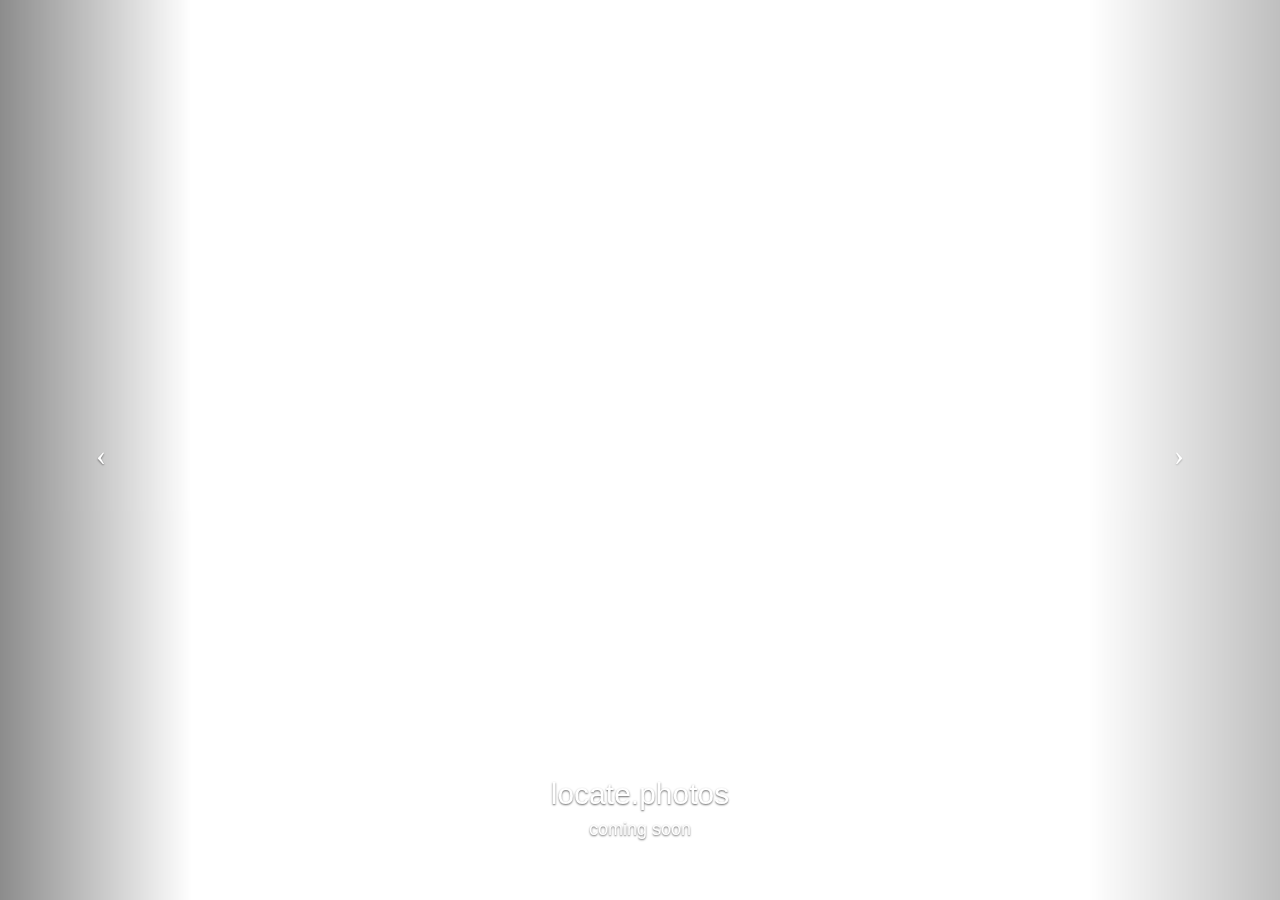
<file: index.html>
<!DOCTYPE html>
<html lang="en">

<head>

    <meta charset="utf-8">
    <meta http-equiv="X-UA-Compatible" content="IE=edge">
    <meta name="viewport" content="width=device-width, initial-scale=1">
    <meta name="description" content="">
    <meta name="author" content="">

    <title>Full Slider - Start Bootstrap Template</title>

    <!-- Bootstrap Core CSS -->
    <link href="css/bootstrap.min.css" rel="stylesheet">

    <!-- Custom CSS -->
    <link href="css/full-slider.css" rel="stylesheet">

    <!-- HTML5 Shim and Respond.js IE8 support of HTML5 elements and media queries -->
    <!-- WARNING: Respond.js doesn't work if you view the page via file:// -->
    <!--[if lt IE 9]>
        <script src="https://oss.maxcdn.com/libs/html5shiv/3.7.0/html5shiv.js"></script>
        <script src="https://oss.maxcdn.com/libs/respond.js/1.4.2/respond.min.js"></script>
    <![endif]-->

</head>

<body>

   

    <!-- Full Page Image Background Carousel Header -->
    <header id="myCarousel" class="carousel slide">
        <!-- Indicators -->
        <ol class="carousel-indicators">
            <li data-target="#myCarousel" data-slide-to="0" class="active"></li>
            <li data-target="#myCarousel" data-slide-to="1"></li>
            <li data-target="#myCarousel" data-slide-to="2"></li>
        </ol>

        <!-- Wrapper for Slides -->
        <div class="carousel-inner">
            <div class="item active">
                <!-- Set the first background image using inline CSS below. -->
                <div class="fill" style="background-image:url('http://photos.locate.photos/xl/pot15LZ-xl.jpg');"></div>
                <div class="carousel-caption">
                    <h2>locate.photos</h2>
                    <h4>coming soon</h4>
                </div>
            </div>
            <div class="item">
                <!-- Set the second background image using inline CSS below. -->
                <div class="fill" style="background-image:url('http://photos.locate.photos/xl/av9XwwA-xl.jpg');"></div>
                <div class="carousel-caption">
                    <h2>discover new places</h2>
                </div>
            </div>
            <div class="item">
                <!-- Set the third background image using inline CSS below. -->
                <div class="fill" style="background-image:url('http://photos.locate.photos/xl/XewEDIe-xl.jpg');"></div>
                <div class="carousel-caption">
                    <h2>all public domain images</h2>
                    <h4>do anything you want</h4>
                </div>
            </div>
        </div>

        <!-- Controls -->
        <a class="left carousel-control" href="#myCarousel" data-slide="prev">
            <span class="icon-prev"></span>
        </a>
        <a class="right carousel-control" href="#myCarousel" data-slide="next">
            <span class="icon-next"></span>
        </a>

    </header>

  

<script
  src="https://code.jquery.com/jquery-2.2.4.min.js"
  integrity="sha256-BbhdlvQf/xTY9gja0Dq3HiwQF8LaCRTXxZKRutelT44="
  crossorigin="anonymous"></script>    <!-- Bootstrap Core JavaScript -->
    <script src="https://maxcdn.bootstrapcdn.com/bootstrap/3.3.7/js/bootstrap.min.js" integrity="sha384-Tc5IQib027qvyjSMfHjOMaLkfuWVxZxUPnCJA7l2mCWNIpG9mGCD8wGNIcPD7Txa" crossorigin="anonymous"></script>

    <!-- Script to Activate the Carousel -->
    <script>
    $('.carousel').carousel({
        interval: 5000 //changes the speed
    })
    </script>

</body>

</html>
</file>
<file: css/full-slider.css>
/*
 * Start Bootstrap - Full Slider (http://startbootstrap.com/)
 * Copyright 2013-2016 Start Bootstrap
 * Licensed under MIT (https://github.com/BlackrockDigital/startbootstrap/blob/gh-pages/LICENSE)
 */

html,
body {
    height: 100%;
}

.carousel,
.item,
.active {
    height: 100%;
}

.carousel-inner {
    height: 100%;
}

/* Background images are set within the HTML using inline CSS, not here */

.fill {
    width: 100%;
    height: 100%;
    background-position: center;
    -webkit-background-size: cover;
    -moz-background-size: cover;
    background-size: cover;
    -o-background-size: cover;
}

footer {
    margin: 50px 0;
}
</file>
